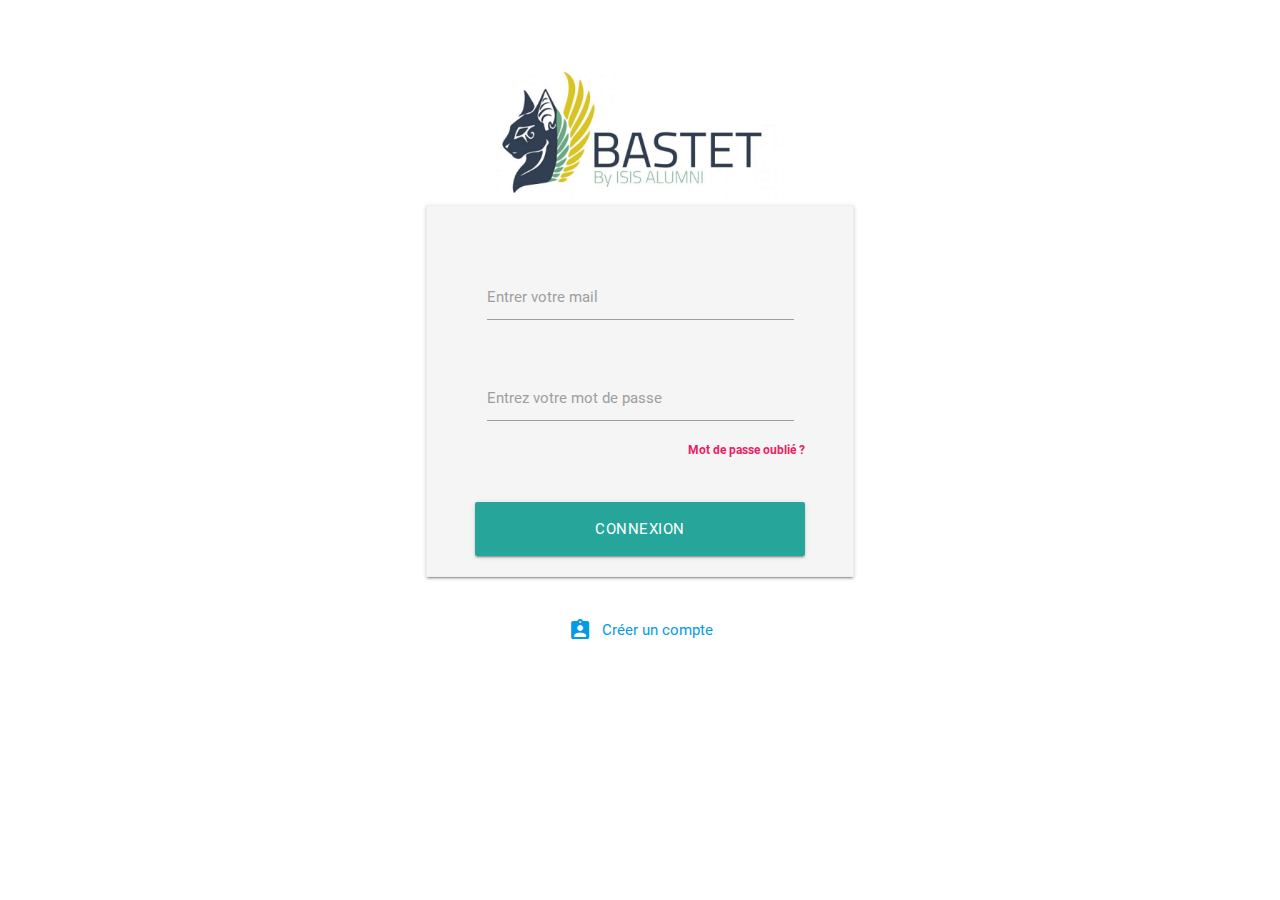
<file: index.html>
<!DOCTYPE html>
<html>

<head>
  <title>Bastet</title>
  <!--Import Google Icon Font-->
  <link href="https://fonts.googleapis.com/icon?family=Material+Icons" rel="stylesheet">
  <!--Import materialize.css-->
  <link type="text/css" rel="stylesheet" href="css/materialize.min.css" media="screen,projection" />
  <link type="text/css" rel="stylesheet" href="css/style.css" />
  <!--Let browser know website is optimized for mobile-->
  <meta name="viewport" content="width=device-width, initial-scale=1.0" />
</head>

<body>
  <div id="menu"></div>
  <div id="container"></div>

  <!--Import jQuery before materialize.js-->
  <script type="text/javascript" src="https://code.jquery.com/jquery-3.2.1.min.js"></script>
  <script type="text/javascript" src="js/materialize.min.js"></script>
  <script type="text/javascript" src="js/main.js"></script>
  <script>
    $(document).ready(function () {
      if (sessionStorage.getItem('user-id')) {
        console.log(sessionStorage.getItem('user-id'));
        $("body").addClass("connected");
        initPage("annuaire");
        initMenu();
      } else {
        initPage("login");
      }
    });
  </script>
</body>

</html>
</file>
<file: css/style.css>
body.connected{
    background-color:#313f52;
}

#searchAnnuaire i, #searchAnnuaire input{
    color:white;
    line-height:40px;
}

#search-input{
    box-shadow: none !important;
    font-size: 25px;
    border-bottom: none;
    width: 100%;
}

.accueil_link{
    display: inline-flex;
    vertical-align: middle;
    align-items: center;
}

.accueil_link i{
    margin-right:10px;
}

/* MENU */
#menu .menu-item, #menu .button-collapse{
    color:#313f52 !important; 
}

/* INIT PROFILE */
#keywords{
    text-align: left;
}

/* ANNUAIRE */
#annuaire .card-image{
    height:200px;
    width:100%;
    background-size:cover;
}

.keyword.badge{
    color: white;
    background: #E0BF25;
}

.card-initiale{
    display: inline-block;
    color: white;
    width: 100%;
    font-size: 9em;
    text-align: center;
}

#profile .card-initiale{
    position: absolute;
    z-index: 2;
}
</file>
